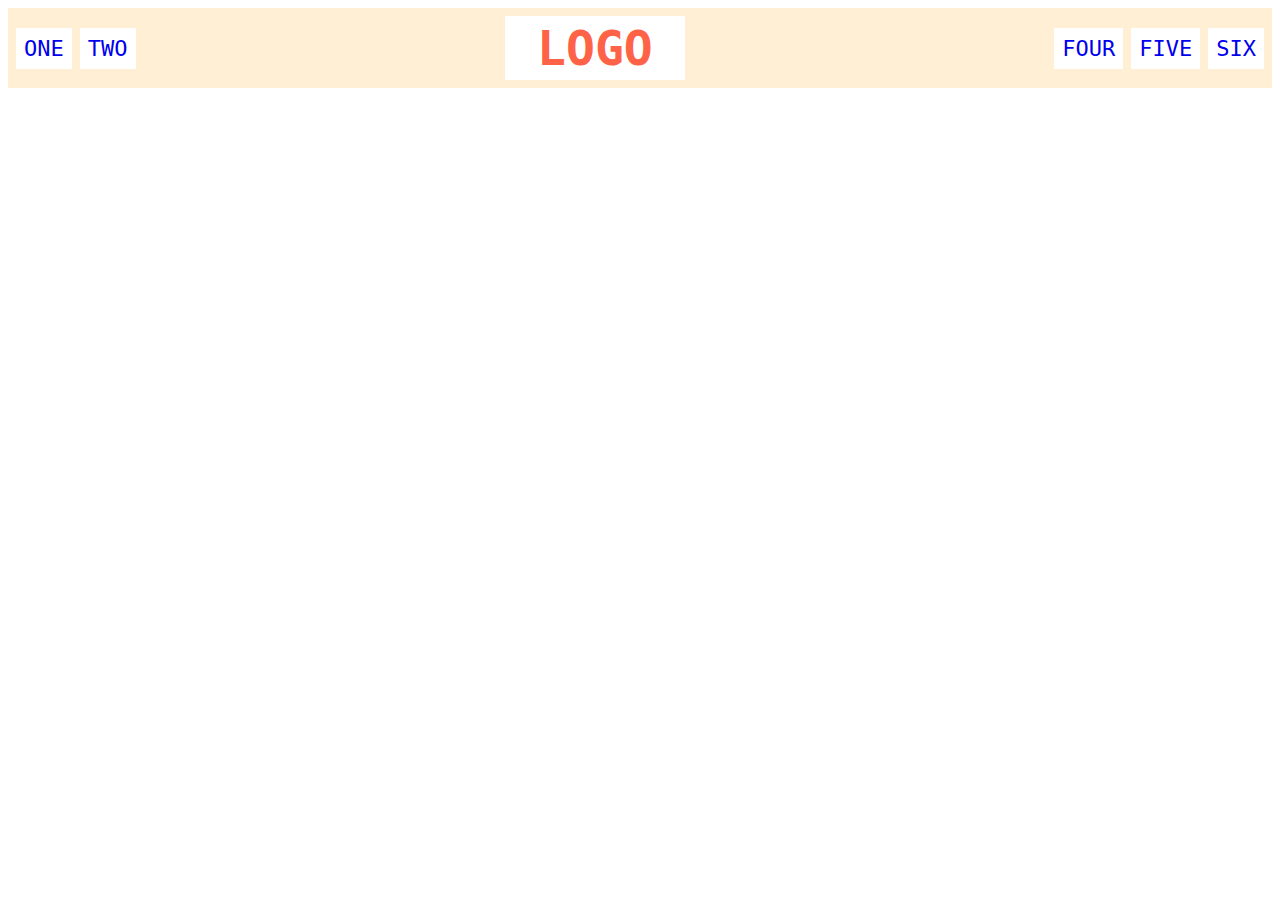
<file: foundations/flex/02-flex-header/index.html>
<!DOCTYPE html>
<html lang="en">
  <head>
    <meta charset="UTF-8">
    <meta http-equiv="X-UA-Compatible" content="IE=edge">
    <meta name="viewport" content="width=device-width, initial-scale=1.0">
    <title>Flex Header</title>
    <link rel="stylesheet" href="style.css">
  </head>
  <body>
    <div class="header">
      <div class="left-links">
        <ul>
          <li><a href="#">ONE</a></li>
          <li><a href="#">TWO</a></li>
          <!-- <li><a href="#">THREE</a></li> -->
        </ul>
      </div>
      <div class="logo">LOGO</div>
      <div class="right-links">
        <ul>
          <li><a href="#">FOUR</a></li>
          <li><a href="#">FIVE</a></li>
          <li><a href="#">SIX</a></li>
        </ul>
      </div>
    </div>
  </body>
</html>
</file>
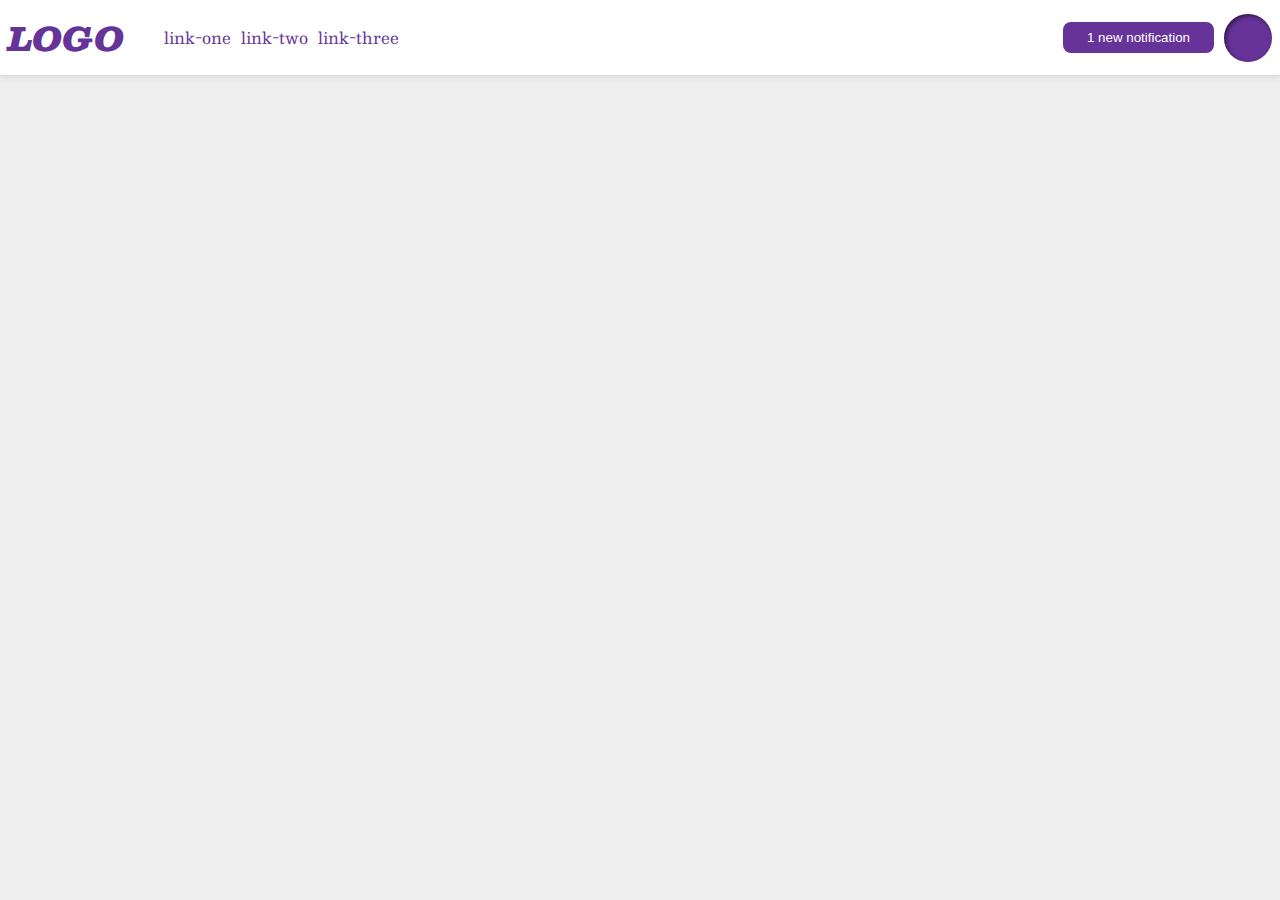
<file: foundations/flex/03-flex-header-2/index.html>
<!DOCTYPE html>
<html lang="en">
  <head>
    <meta charset="UTF-8">
    <meta http-equiv="X-UA-Compatible" content="IE=edge">
    <meta name="viewport" content="width=device-width, initial-scale=1.0">
    <title>Flex Header 2</title>
    <link rel="stylesheet" href="style.css">
  </head>
  <body>
    <div class="header">
      <div class="left">
      <div class="logo">
        LOGO
      </div>
      <ul class="links">
        <li><a href="https://google.com">link-one</a></li>
        <li><a href="https://google.com">link-two</a></li>
        <li><a href="https://google.com">link-three</a></li>
      </ul>
    </div>
      <div class="right">
      <button class="notifications">
        1 new notification
      </button>
      <div class="profile-image"></div>
    </div>
    </div>
  </body>
</html>
</file>
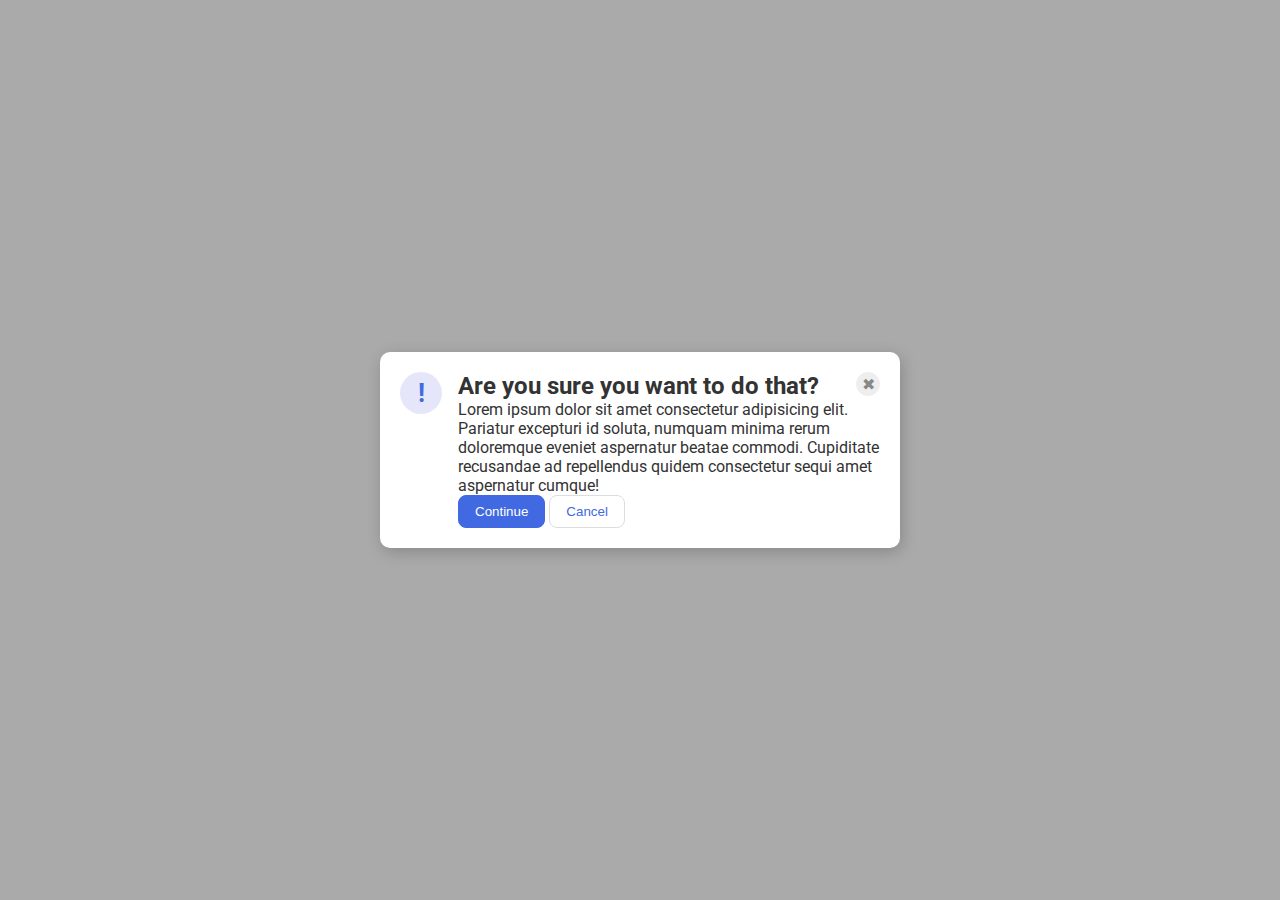
<file: foundations/flex/05-flex-modal/index.html>
<!DOCTYPE html>
<html lang="en">
  <head>
    <meta charset="UTF-8">
    <meta http-equiv="X-UA-Compatible" content="IE=edge">
    <meta name="viewport" content="width=device-width, initial-scale=1.0">
    <link rel="stylesheet" href="style.css">
    <title>Modal</title>
  </head>
  <body>
    <div class="modal">
      <div class="icon">!</div>
      <div class="noti">
      
      <div class="headerandclose">
      <div class="header">Are you sure you want to do that?</div>
      <button class="close-button">✖</button>
      </div>
      
      <div class="text">Lorem ipsum dolor sit amet consectetur adipisicing elit. Pariatur excepturi id soluta, numquam minima rerum doloremque eveniet aspernatur beatae commodi. Cupiditate recusandae ad repellendus quidem consectetur sequi amet aspernatur cumque!</div>
      
      <div>
      <button class="continue">Continue</button>
      <button class="cancel">Cancel</button>
      </div>
      </div>
    </div>
  </body>
</html>
</file>
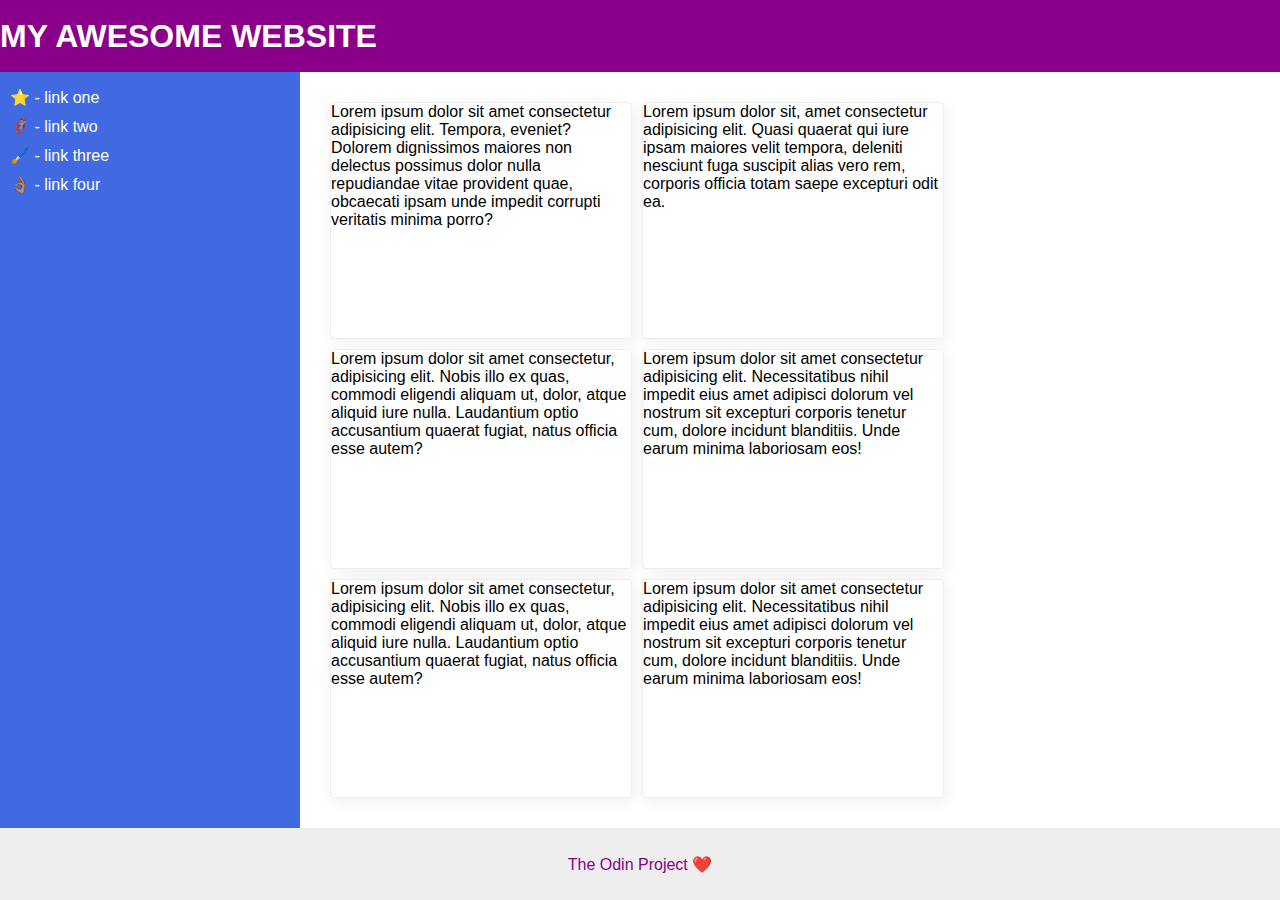
<file: foundations/flex/07-flex-layout-2/index.html>
<!DOCTYPE html>
<html lang="en">
  <head>
    <meta charset="UTF-8">
    <meta http-equiv="X-UA-Compatible" content="IE=edge">
    <meta name="viewport" content="width=device-width, initial-scale=1.0">
    <title>The Holy Grail</title>
    <link rel="stylesheet" href="style.css">
  </head>
  <body>
    <div class="header">
      MY AWESOME WEBSITE
    </div>
    <div class="body">
    <div class="sidebar">
      <ul>
        <li><a href="#">⭐ - link one</a></li>
        <li><a href="#">🦸🏽‍♂️ - link two</a></li>
        <li><a href="#">🖌️ - link three</a></li>
        <li><a href="#">👌🏽 - link four</a></li>
      </ul>
    </div>
    <div class="cards">
    <div class="card">Lorem ipsum dolor sit amet consectetur adipisicing elit. Tempora, eveniet? Dolorem dignissimos maiores non delectus possimus dolor nulla repudiandae vitae provident quae, obcaecati ipsam unde impedit corrupti veritatis minima porro?</div>
    <div class="card">Lorem ipsum dolor sit, amet consectetur adipisicing elit. Quasi quaerat qui iure ipsam maiores velit tempora, deleniti nesciunt fuga suscipit alias vero rem, corporis officia totam saepe excepturi odit ea.</div>
    <div class="card">Lorem ipsum dolor sit amet consectetur, adipisicing elit. Nobis illo ex quas, commodi eligendi aliquam ut, dolor, atque aliquid iure nulla. Laudantium optio accusantium quaerat fugiat, natus officia esse autem?</div>
    <div class="card">Lorem ipsum dolor sit amet consectetur adipisicing elit. Necessitatibus nihil impedit eius amet adipisci dolorum vel nostrum sit excepturi corporis tenetur cum, dolore incidunt blanditiis. Unde earum minima laboriosam eos!</div>
    <div class="card">Lorem ipsum dolor sit amet consectetur, adipisicing elit. Nobis illo ex quas, commodi eligendi aliquam ut, dolor, atque aliquid iure nulla. Laudantium optio accusantium quaerat fugiat, natus officia esse autem?</div>
    <div class="card">Lorem ipsum dolor sit amet consectetur adipisicing elit. Necessitatibus nihil impedit eius amet adipisci dolorum vel nostrum sit excepturi corporis tenetur cum, dolore incidunt blanditiis. Unde earum minima laboriosam eos!</div>
  </div>
  </div>
    <div class="footer">
      The Odin Project ❤️
    </div>
  </body>
</html>
</file>
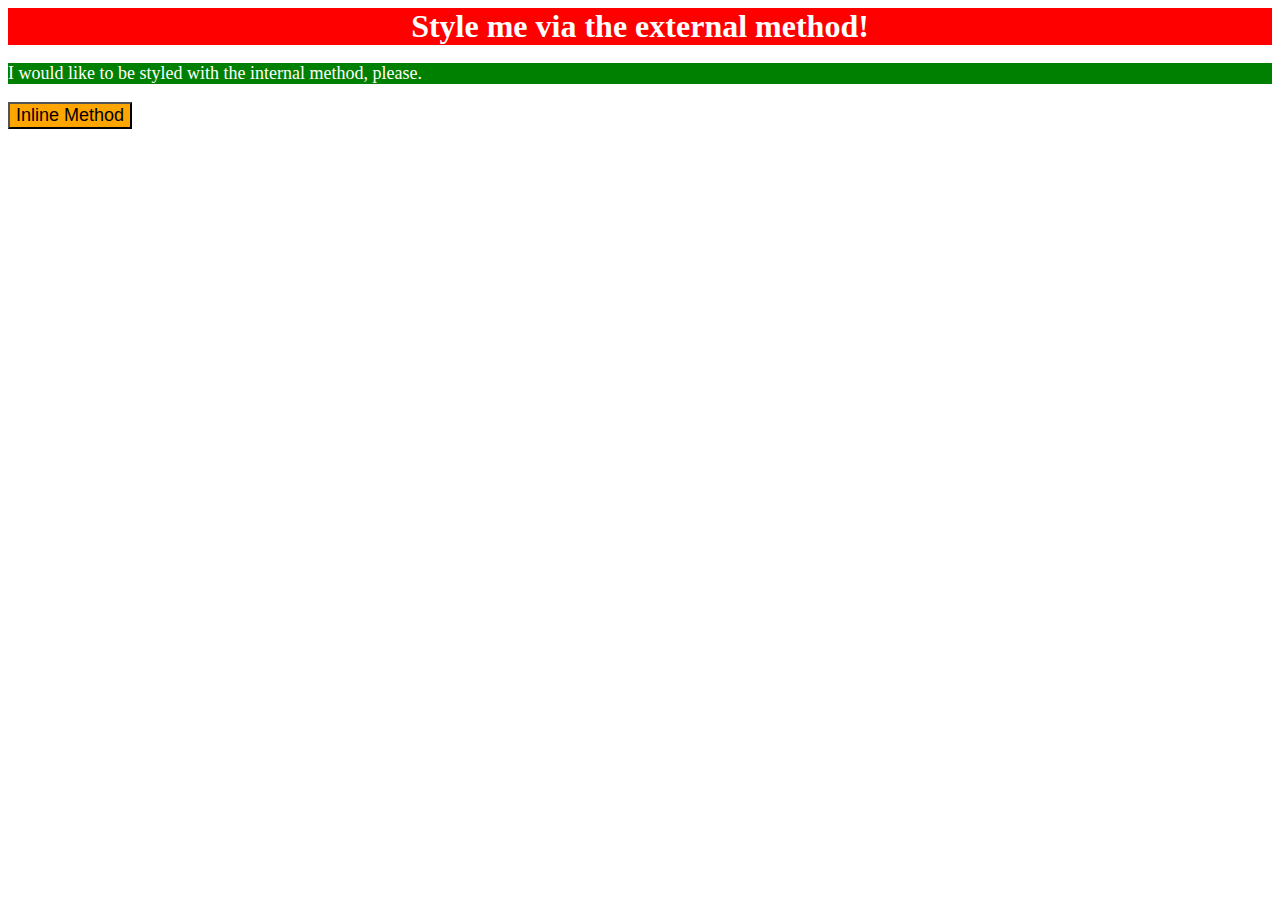
<file: foundations/intro-to-css/01-css-methods/index.html>
<!DOCTYPE html>
<html lang="en">
  <head>
    <meta charset="UTF-8">
    <meta http-equiv="X-UA-Compatible" content="IE=edge">
    <meta name="viewport" content="width=device-width, initial-scale=1.0">
    <title>Methods for Adding CSS</title>
    <link rel="stylesheet" href="style.css">
    <style>
      p{
        background-color: green;
        color: white;
        font-size:18px;
      }
    </style>
  </head>
  <body>
    <div>Style me via the external method!</div>
    <p>I would like to be styled with the internal method, please.</p>
    <button style="background-color: orange; font-size:18px;">Inline Method</button>
  </body>
</html>
</file>
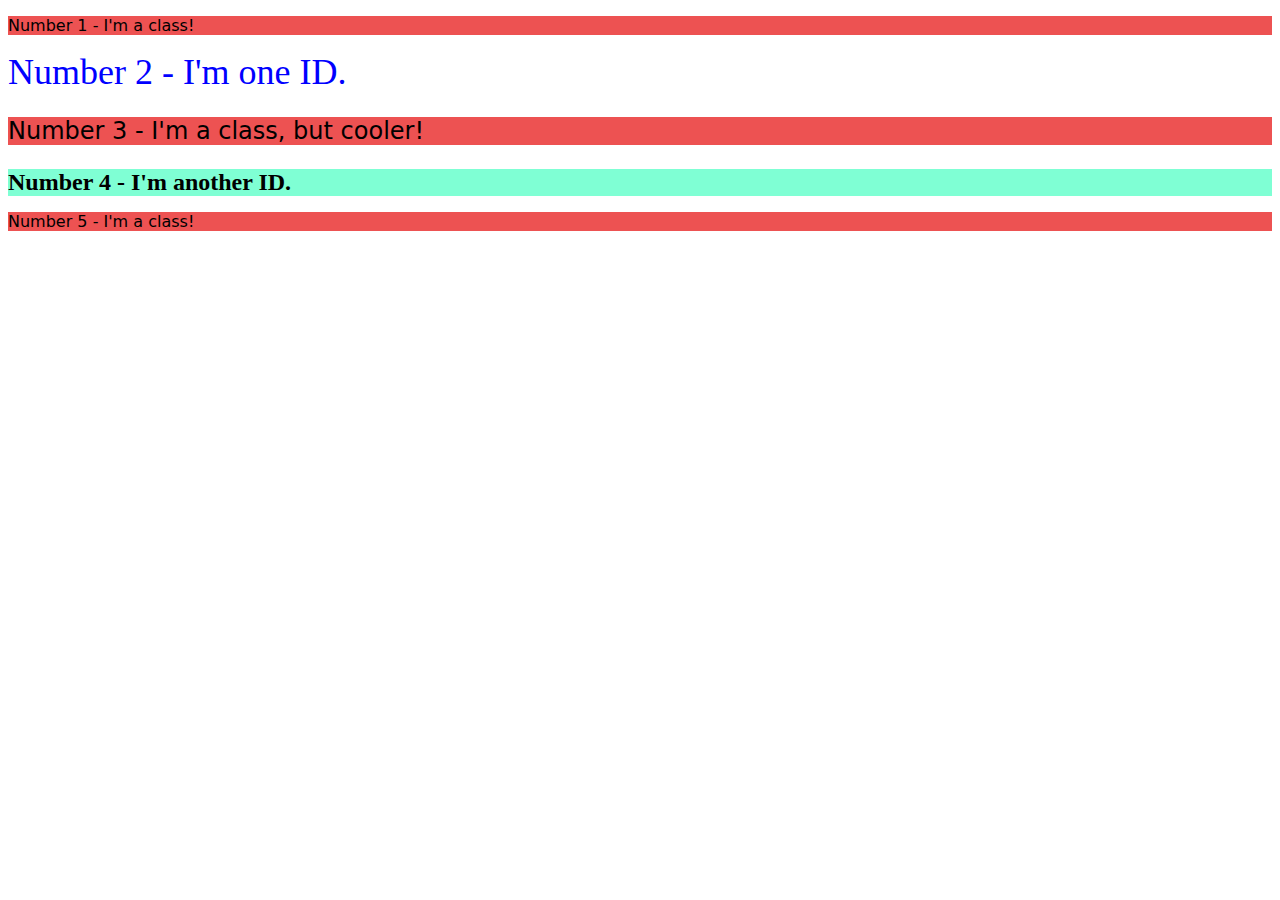
<file: foundations/intro-to-css/02-class-id-selectors/index.html>
<!DOCTYPE html>
<html lang="en">
  <head>
    <meta charset="UTF-8">
    <meta http-equiv="X-UA-Compatible" content="IE=edge">
    <meta name="viewport" content="width=device-width, initial-scale=1.0">
    <title>Class and ID Selectors</title>
    <link rel="stylesheet" href="style.css">
  </head>
  <body>
    <p class="odd">Number 1 - I'm a class!</p>
    <div id="two">Number 2 - I'm one ID.</div>
    <p class="odd" id="three">Number 3 - I'm a class, but cooler!</p>
    <div id="four">Number 4 - I'm another ID.</div>
    <p class="odd" >Number 5 - I'm a class!</p>
  </body>
</html>
</file>
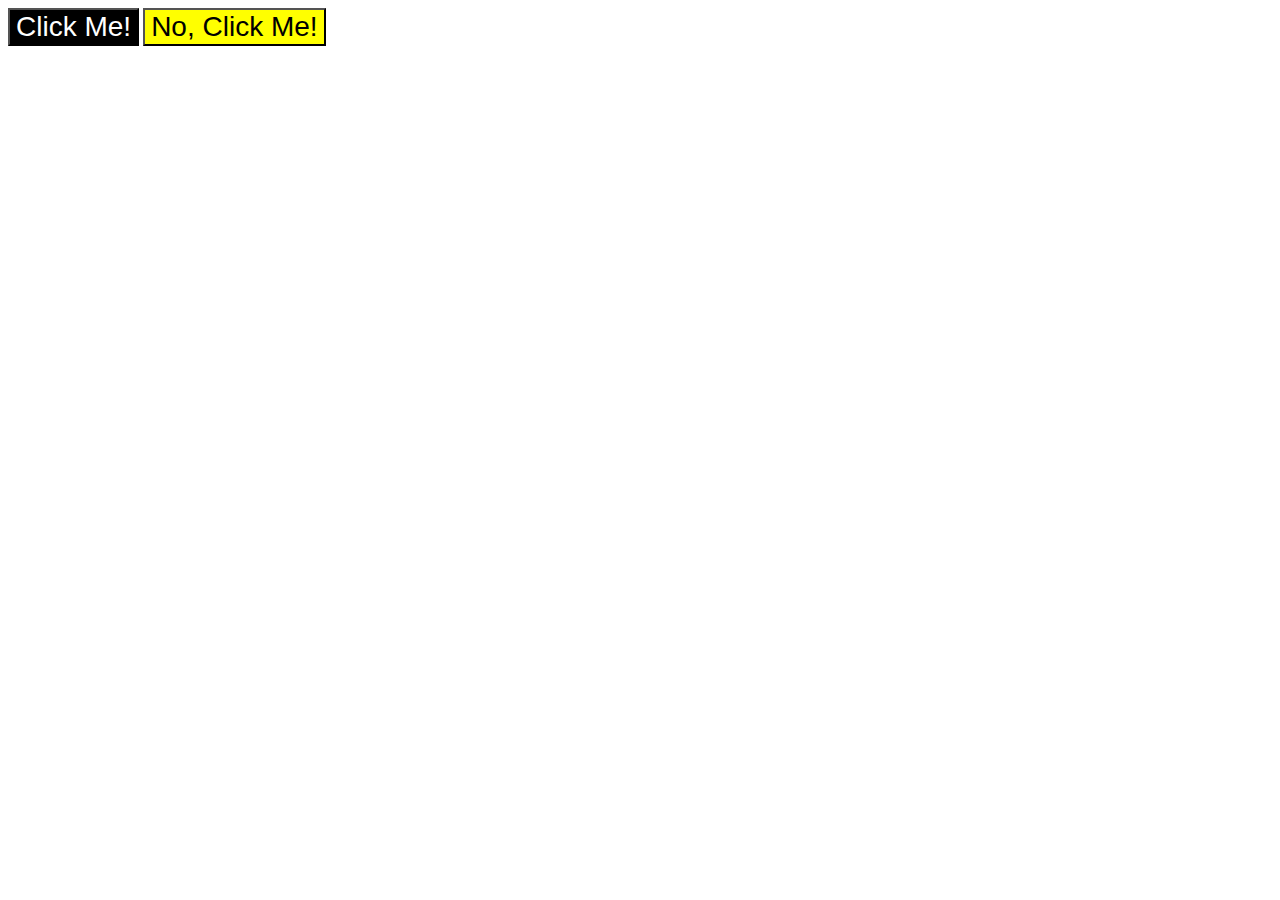
<file: foundations/intro-to-css/03-grouping-selectors/index.html>
<!DOCTYPE html>
<html lang="en">
  <head>
    <meta charset="UTF-8">
    <meta http-equiv="X-UA-Compatible" content="IE=edge">
    <meta name="viewport" content="width=device-width, initial-scale=1.0">
    <title>Grouping Selectors</title>
    <link rel="stylesheet" href="style.css">
  </head>
  <body>
    <button class="yes">Click Me!</button>
    <button class="no">No, Click Me!</button>
  </body>
</html>
</file>
<file: foundations/flex/02-flex-header/style.css>
.header  {
  font-family: monospace;
  background: papayawhip;
  display: flex;
  justify-content: space-between;
  align-items: center;
  padding:8px;
  
}

.logo {
  font-size: 48px;
  font-weight: 900;
  color: tomato;
  background: white;
  padding: 4px 32px;
  /* flex: 1; */
}

ul {
  /* this removes the dots on the list items*/
  list-style-type: none;
  flex:1 1 auto;
  width:auto;
  display: flex;
  gap:8px;
  /* margin:0px; */
  padding:0px;
}

a {
  font-size: 22px;
  background: white;
  padding: 8px;
  /* this removes the line under the links */
  text-decoration: none;
}
</file>
<file: foundations/flex/03-flex-header-2/style.css>
/* this is some magical font-importing.  
you'll learn about it later. */
@import url('https://fonts.googleapis.com/css2?family=Besley:ital,wght@0,400;1,900&display=swap');

body {
  margin: 0;
  background: #eee;
  font-family: Besley, serif;
}

.header {
  background: white;
  border-bottom: 1px solid #ddd;
  box-shadow: 0 0 8px rgba(0,0,0,.1);
  display: flex;
  padding:8px;
}
.left{
  flex:1;
  margin-right: auto;
  display:flex;
  align-items: center;
  justify-content: flex-start;
}
.right{
  flex:1;
  margin-left: auto;
  display: flex;
  justify-content: end;
  align-items: center;
  gap:10px;
}

.profile-image {
  background: rebeccapurple;
  box-shadow: inset 2px 2px 4px rgba(0,0,0,.5);
  border-radius: 50%;
  width: 48px;
  height: 48px;
  flex:0 0 auto;
}


.logo {
  color: rebeccapurple;
  font-size: 32px;
  font-weight: 900;
  font-style: italic;
}

button {
  border: none;
  border-radius: 8px;
  background: rebeccapurple;
  color: white;
  padding: 8px 24px;
  flex: 0 1 auto;
}

a {
  /* this removes the line under our links */
  text-decoration: none;
  color: rebeccapurple;
  flex:1;
}

ul {
  display:flex;
  gap:10px;
  justify-content: space-between;
  list-style-type: none;
}
</file>
<file: foundations/flex/05-flex-modal/style.css>
@import url('https://fonts.googleapis.com/css2?family=Roboto:wght@400;700&display=swap');

html, body {
  height: 100%;
}

body {
  font-family: Roboto, sans-serif;
  margin: 0;
  background: #aaa;
  color: #333;
  /* I'll give you this one for free lol */
  display: flex;
  align-items: center;
  justify-content: center;
}

.modal {
  background: white;
  width: 480px;
  border-radius: 10px;
  box-shadow: 2px 4px 16px rgba(0,0,0,.2);
  display:flex;
  justify-content: space-between;
  padding: 20px;
  gap:16px;
}

.icon {
  color: royalblue;
  font-size: 26px;
  font-weight: 700;
  background: lavender;
  width: 42px;
  height: 42px;
  border-radius: 50%;
  display: flex;
  align-items: center;
  justify-content: center;
  flex: 0 0 auto;
}

.close-button {
  background: #eee;
  border-radius: 50%;
  color: #888;
  font-weight: 400;
  font-size: 16px;
  height: 24px;
  width: 24px;
  display: flex;
  align-items: center;
  justify-content: center;
  border: 1px solid #eee;
  padding: 0;
  flex: 0 0 auto;
}

button {
  cursor: pointer;
  padding: 8px 16px;
  border-radius: 8px;
  
}

button.continue {
  background: royalblue;
  border: 1px solid royalblue;
  color: white;
}

button.cancel {
  background: white;
  border: 1px solid #ddd;
  color: royalblue;
}
/* .noti{
  display:flex;
  flex-direction: column;
  justify-content: space-between;
  gap:8px;
} */
.headerandclose {
  display:flex;
  justify-content: space-between;
}

.header {
  flex: 1 0 0;
  font-weight: bold;
  font-size: 24px;
}
</file>
<file: foundations/flex/07-flex-layout-2/style.css>
body {
  font-family: -apple-system, BlinkMacSystemFont, 'Segoe UI', Roboto, Oxygen, Ubuntu, Cantarell, 'Open Sans', 'Helvetica Neue', sans-serif;
  margin: 0;
  min-height: 100vh;
  display:flex;
  flex-direction: column;
}

.header {
  height: 72px;
  background: darkmagenta;
  color: white;
  font-size: 32px;
  font-weight: bold;
  display: flex;
  align-items: center;
}

.footer {
  height: 72px;
  background: #eee;
  color: darkmagenta;
  justify-content: center;
  display: flex;
  align-items: center;
}

.sidebar {
  width: 300px;
  background: royalblue;
  box-sizing: border-box;
}

.card {
  border: 1px solid #eee;
  box-shadow: 2px 4px 16px rgba(0,0,0,.06);
  border-radius: 4px;
}

.body{
  flex:1;
  display:flex;

}
.cards{
  display:flex;
  flex-wrap: wrap;
  flex: 5 1 auto;
  gap: 10px;
  padding: 30px;
}
.card{
  flex: 0 0 300px;
}
.sidebar{
  flex: 1 0 auto;
  
}
ul{
  list-style-type: none;
  padding-left: 10px;
  display: flex;
  flex-direction: column;
  gap: 10px;
}

a{
  text-decoration: none;
  color: white;
}
</file>
<file: foundations/intro-to-css/01-css-methods/style.css>
div {
    background-color: red;
    color:white;
    font-size: 32px;
    text-align: center;
    font-weight: bold;
}
</file>
<file: foundations/intro-to-css/02-class-id-selectors/style.css>
.odd {
   background-color:rgb(237, 82, 82);
   font-family:"Verdana", "DejaVu Sans", sans-serif;
}
#two{
    color:blue;
    font-size:36px;
}
#three{
    font-size:24px;
}
#four{
    background-color: aquamarine;
    font-size:24px;
    font-weight: bold;
}
</file>
<file: foundations/intro-to-css/03-grouping-selectors/style.css>
.yes, .no{
    font-size:28px;
    font-family: Helvetica,Times New Roman, sans-serif;
}
 .yes{
    color:white;
    background-color:black;
 }
 .no{
    background-color:yellow;
 }
</file>
